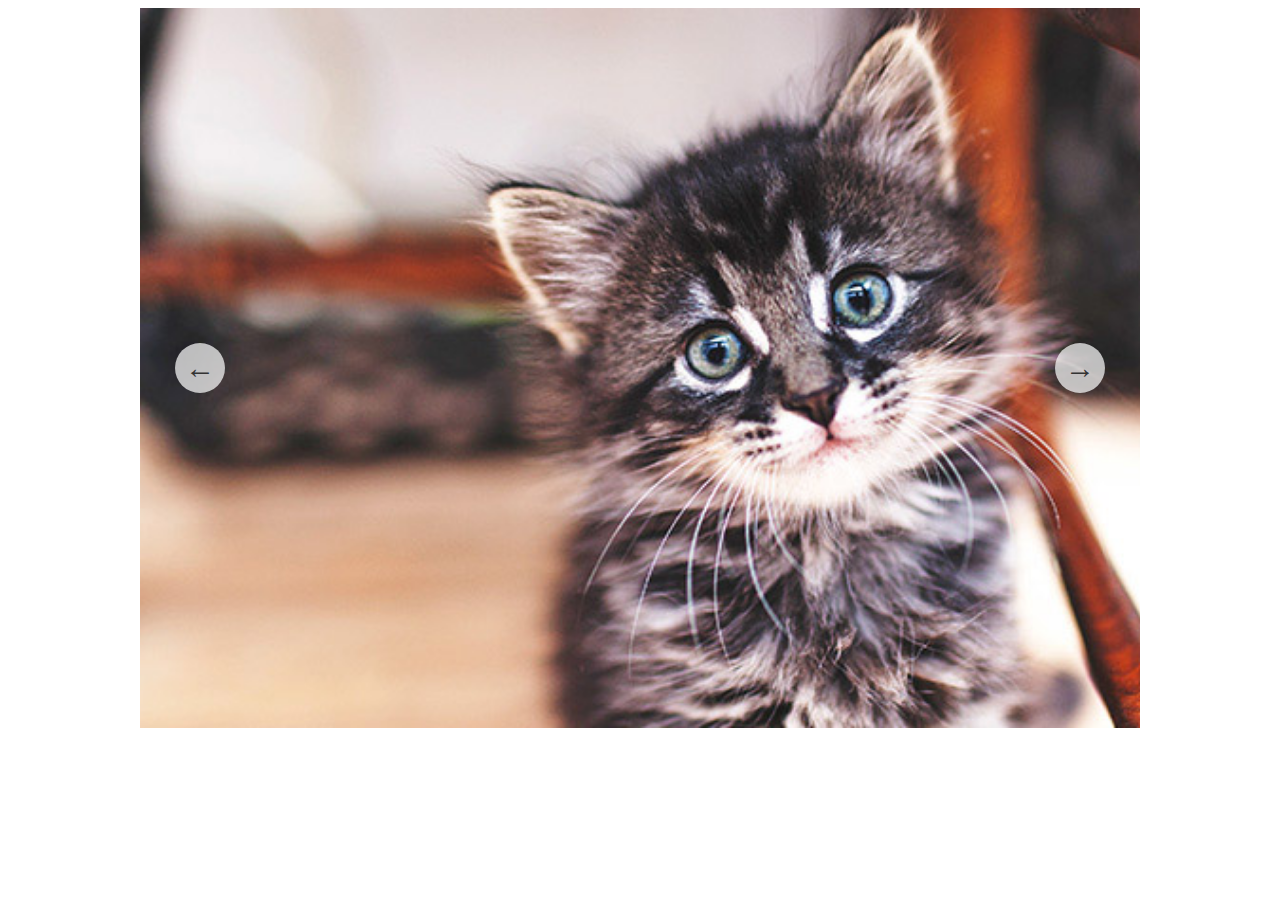
<file: task-1/index.html>
<!DOCTYPE html>
<html lang="en">
<head>
    <meta charset="UTF-8">
    <meta name="viewport" content="width=device-width, initial-scale=1.0">
    <link rel="stylesheet" href="style.css">
    <title>Task1</title>
</head>
<body>

    <div class="slider">
        <button class="slider__btn slider__btn--left">&larr;</button>
        <button class="slider__btn slider__btn--right">&rarr;</button>
      </div>
    <script src="main.js"></script>
</body>
</html>
</file>
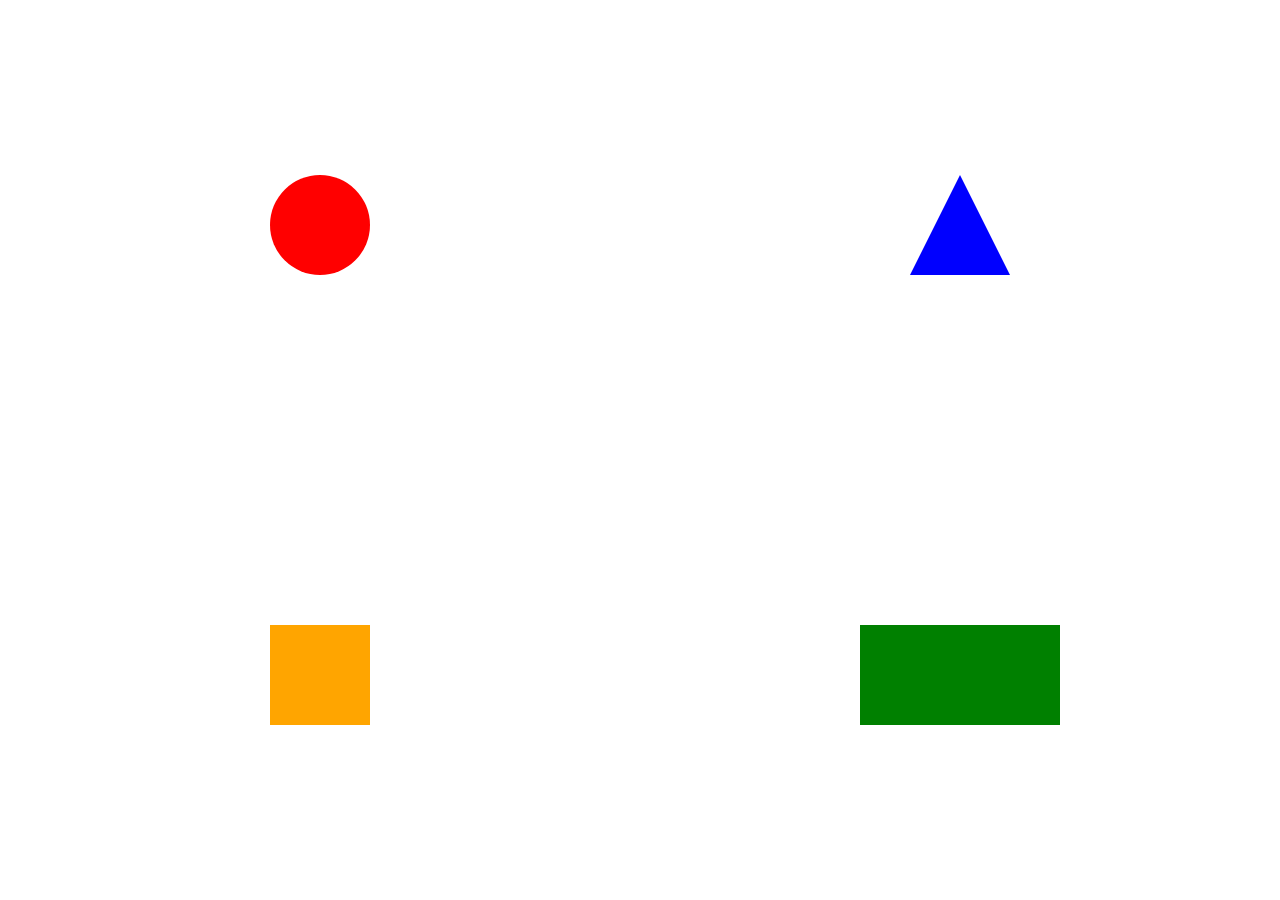
<file: task-2/index.html>
<!DOCTYPE html>
<html lang="en">
<head>
    <meta charset="UTF-8">
    <meta name="viewport" content="width=device-width, initial-scale=1.0">
    <link rel="stylesheet" href="style.css">
    <title>Task2</title>
</head>
<body>
    <div class="wrapper">
        <div class="shape-wrapper circle-wrapper">
            <div class="shape circle"></div>
        </div>
        <div class="shape-wrapper triangle-wrapper">
            <div class="shape triangle"></div>
        </div>
        <div class="shape-wrapper square-wrapper">
            <div class="shape square"></div>
        </div>
        <div class="shape-wrapper rectangle-wrapper">
            <div class="shape rectangle"></div>
        </div>
    </div>
    <script src="main.js"></script>
</body>
</html>
</file>
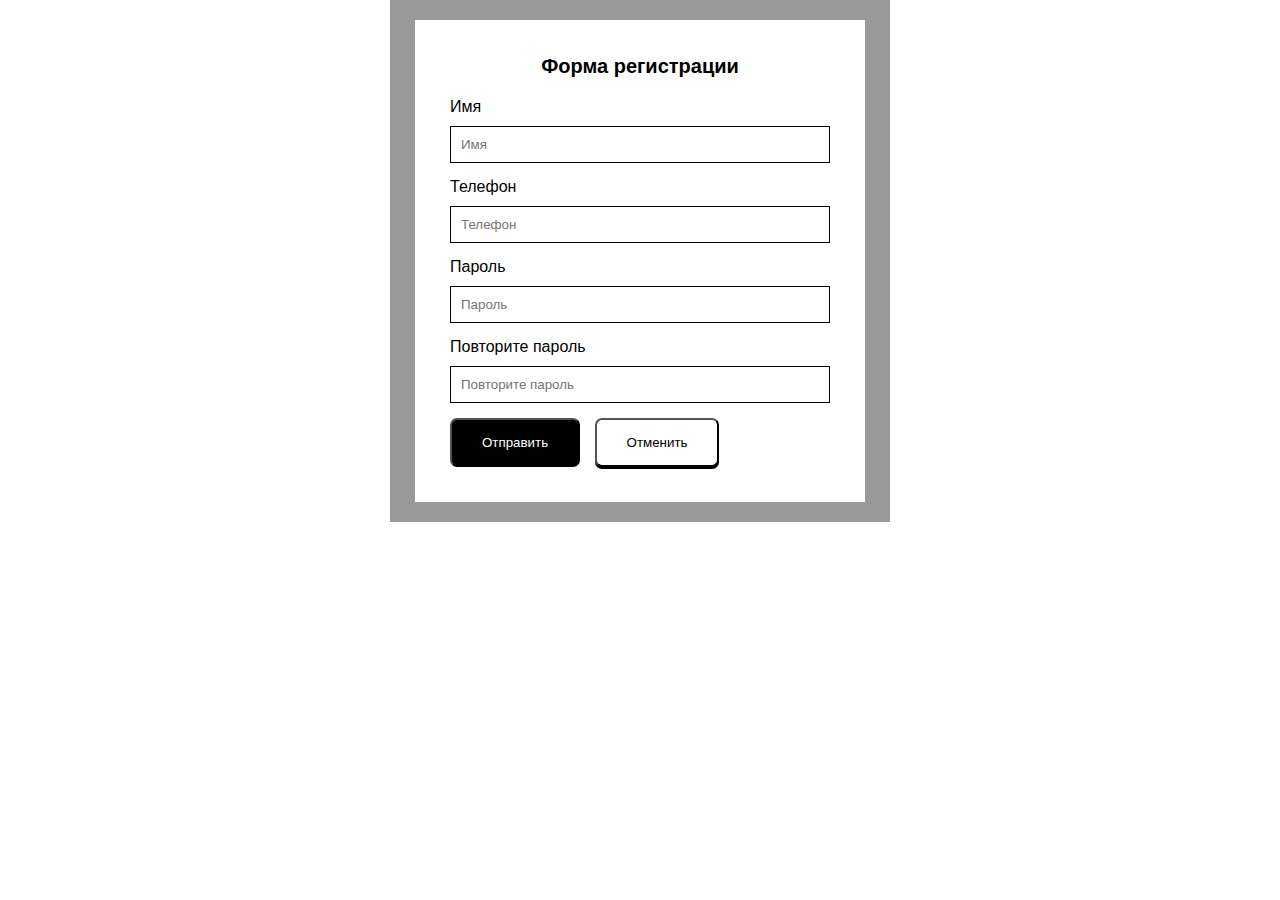
<file: task-6/index.html>
<!DOCTYPE html>
<html lang="ru">
<head>
    <meta charset="UTF-8">
    <meta name="viewport" content="width=device-width, initial-scale=1.0">
    <link rel="stylesheet" href="style.css">
    <title>Task2</title>
</head>
<body>
    <div class="form">
        <form action="#" class="form__body">
            <h1 class="form__title-1">Форма регистрации</h1>
            <!-- ФИО -->
            <div class="form__first-name form__item">
                <label for="first-name">Имя</label>
                <input type="text" name="first-name" id="first-name" class="form__input _req _firstName" placeholder="Имя" title="Введите имя">
            </div>
            <!-- Телефон -->
            <div class="form__phone form__item">
                <label for="phone">Телефон</label>
                <input type="tel" name="phone" id="phone" class="form__input _req _phone" placeholder="Телефон" title="Введите телефон">
            </div>
            <!-- Пароль -->
            <div class="form__password form__item">
                <label for="password">Пароль</label>
                <input type="password" name="password" id="password" class="form__input _req _password" placeholder="Пароль" title="Пароль должен содержать от 8 до 40 символов, обязательно хотя бы одна заглавная буква и цифра">
            </div>
            <!-- Повторите пароль -->
            <div class="form__repeat-password form__item">
                <label for="repeat-password">Повторите пароль</label>
                <input type="password" name="repeat-password" id="repeat-password" class="form__input _req _repeatPassword" placeholder="Повторите пароль">
            </div>
            <div class="form__buttons">
                <button type="submit" class="button button__submit button_black">Отправить</button>
                <button type="reset" class="button button__reset button_white">Отменить</button>
            </div>
        </form>
    </div>
    <script src="main.js"></script>
</body>
</html>
</file>
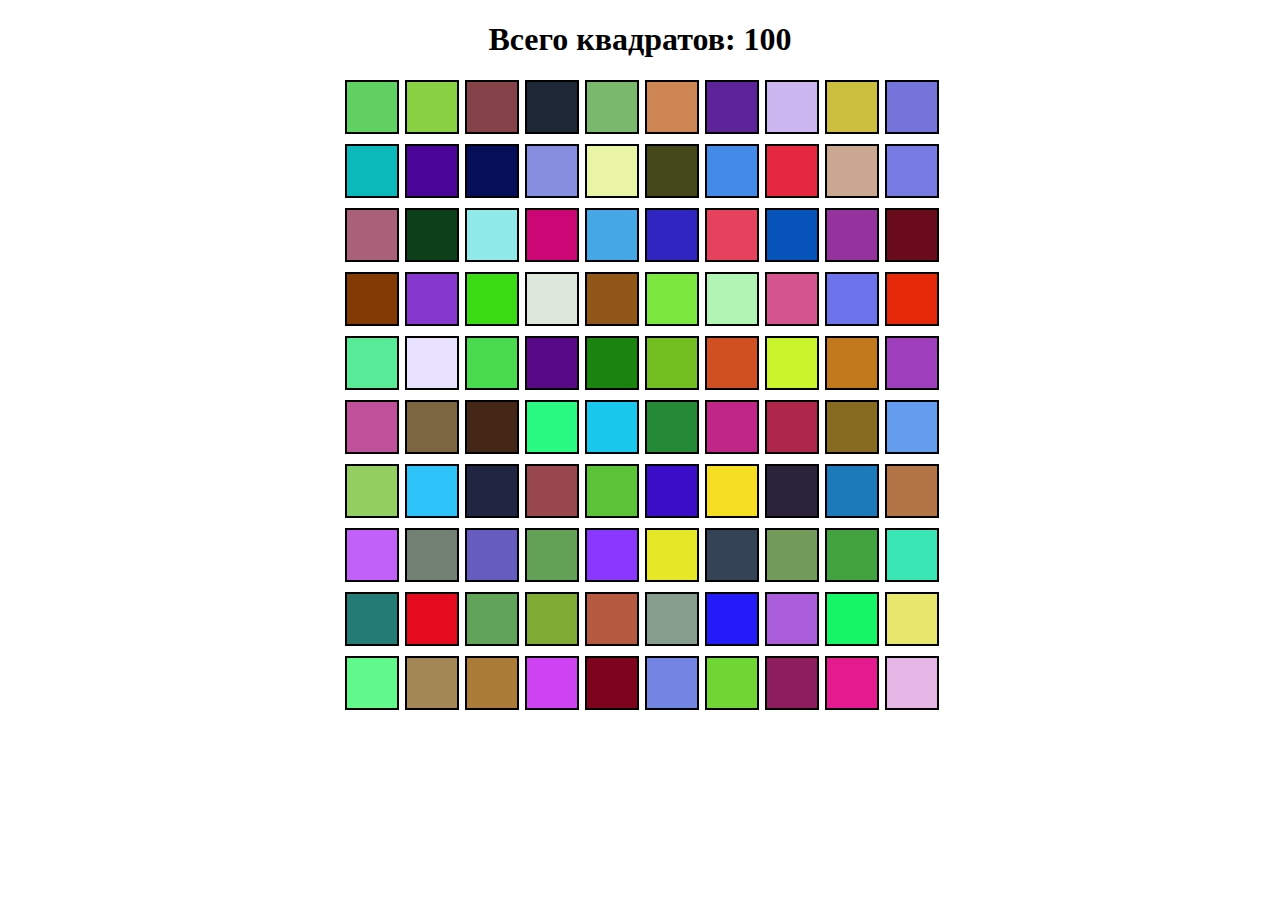
<file: task-7/index.html>
<!DOCTYPE html>
<html lang="en">
<head>
    <meta charset="UTF-8">
    <meta name="viewport" content="width=device-width, initial-scale=1.0">
    <link rel="stylesheet" href="style.css">
    <title>Task-7</title>
</head>
<body>
    <h1 class="amount">Всего квадратов: </h1>
    <div class="square-wrapper">
    </div>
    <script src="main.js"></script>
</body>
</html>
</file>
<file: task-1/style.css>
.slider {
    max-width: 1000px;
    height: 80vh;
    margin: 0 auto;
    position: relative;
  
    /* IN THE END */
    overflow: hidden;
}
  
.slide {
    position: absolute;
    top: 0;
    width: 100%;
    height: 80vh;
  
    display: flex;
    align-items: center;
    justify-content: center;
  
    transition: transform 1s;
}
  
.slide > img {
    width: 100%;
    height: 100%;
    object-fit: cover;
}
  
.slider__btn {
    position: absolute;
    top: 50%;
    z-index: 10;
  
    border: none;
    background: rgba(255, 255, 255, 0.7);
    font-family: inherit;
    color: #333;
    border-radius: 50%;
    height: 50px;
    width: 50px;
    font-size: 30px;
    cursor: pointer;
}
  
.slider__btn--left {
    left: 6%;
    transform: translate(-50%, -50%);
}
  
.slider__btn--right {
    right: 6%;
    transform: translate(50%, -50%);
}
</file>
<file: task-2/style.css>
body{
    margin: 0;
    padding: 0;
}
.wrapper{
    display: grid;
    grid-template-columns: repeat(2, 1fr);
    grid-template-rows: repeat(2, 50vh);
    justify-items: center;
    align-items: center;
}

.shape{
    width: 100px;
    height: 100px;
    cursor: pointer;
}

.circle {
    background-color: red;
    border-radius: 50%;
}
.triangle {
    background-color: blue;
    clip-path: polygon(50% 0%, 0% 100%, 100% 100%);
}
.square {
    background-color: orange;
}
.rectangle {
    background-color: green;
    width: 200px;
}

.rectangle-wrapper{
    transform-style: preserve-3d;
    perspective: 400px;
}

.animation__circle{
    animation: circle 2s infinite;
}
.animation__triangle{
    animation: triangle 4s linear infinite;
}
.animation__square{
    transform-origin: top left;
    animation: square 4s infinite;
}
.animation__rectangle{
    animation: rectangle 1.5s infinite;
}

@keyframes circle {
    0%, 100%{
        transform: scale(1);
    }
    25%{
        transform: scale(0.5);
    }
    50%{
        transform: scale(1.3);
    }
    75%{
        transform: scale(0.8);
    }
}

@keyframes triangle {
    25%{
        transform: translate(-150px, 50px);
    }
    75%{
        transform: translate(150px, -50px);
    }
}

@keyframes square {
    0%{
        transform: rotate(0);
    }
    100%{
        transform: rotate(360deg);
    }
}

@keyframes rectangle {
    0%, 100%{
        transform: rotateX(0);
    }
    50%{
        transform: rotateX(45deg);
    }
}
</file>
<file: task-6/style.css>
body {
    margin: 0;
    padding: 0;
    box-sizing: border-box;
    font-family: Arial, Helvetica, sans-serif;
}

h1, h2 {
    margin: 0;
}

button {
    cursor: pointer;
}

.form {
    max-width: 450px;
    margin: 0 auto;
    background: #999;
    padding: 20px 25px;
}

.form__body {
    background: #fff;
    padding: 35px;
    position: relative;
}



.form__title-1 {
    text-align: center;
    font-size: 20px;
    margin-bottom: 20px;
}


.form__item {
    display: flex;
    flex-direction: column;
    margin-bottom: 15px;
}

.form__item label {
    margin-bottom: 10px;
}

.form__input {
    padding: 10px;
    border-radius: 0;
    border: 1px solid #000;
}

.button {
    padding: 15px 30px;
    border-radius: 7px;
    box-shadow: 0 2px;
    transform: translateY(0);
    transition: all 0.2s;
}

.button:hover {
    transform: translateY(-1px);
}

.button:active {
    box-shadow: 0 1px;
    transform: translateY(1px);
}

.button:not(:last-child) {
    margin-right: 10px;
}

.button_black {
    background: #000;
    color: #fff;
}

.button_white {
    background: #fff
}

.form__input._error {
    box-shadow: 0 0 15px red;
}
</file>
<file: task-7/style.css>
.square-wrapper{
    display: grid;
    justify-content: center;
    grid-template-columns: repeat(10, 50px);
    gap: 10px;
}

.amount{
    text-align: center;
}

.square{
    border: 2px solid black;
    width: 50px;
    height: 50px;
}
</file>
